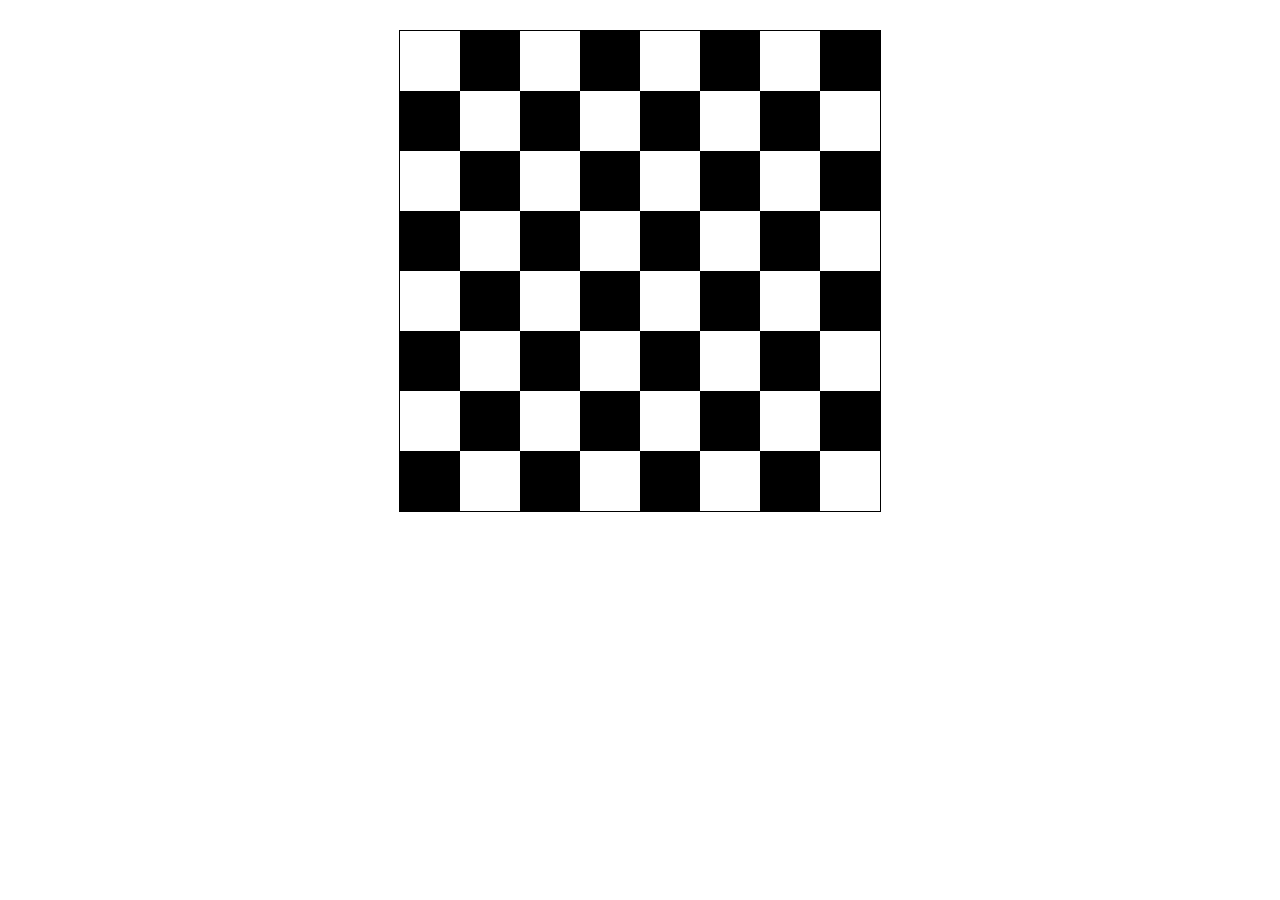
<file: index.html>
<!DOCTYPE html>
<html lang="en">

<head>
    <meta charset="UTF-8">
    <link rel="stylesheet" href="style.css">
    <title>ChessBoard</title>
</head>

<body>
   
    <div class="main-block"></div>

    <script src="javasript-5.js"></script>
</body>


</html>
</file>
<file: style.css>
* {
    margin: 0;
    padding: 0;

}

.container {
    width: 600px;
    margin: 0 auto;
    padding: 20px;
}

.main-block {
    width: 480px;
    height: 480px;
    margin: 30px auto;
    border: 1px solid black;
}
.block {
    width: 60px;
    height: 60px;
    float: left;
}
.black {
    background: #000;
}
.white {
    background: #fff;
</file>
